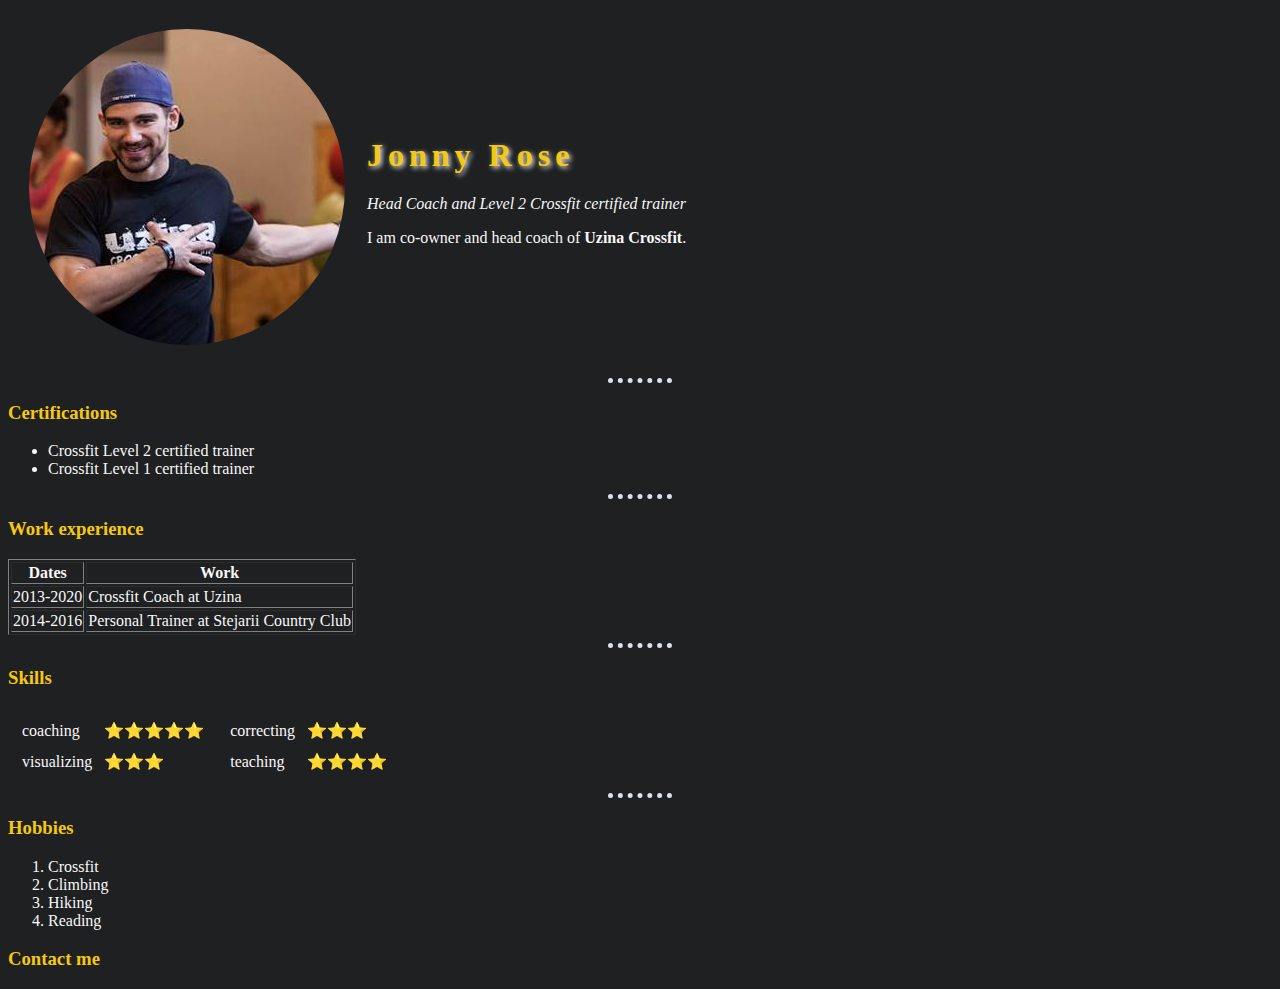
<file: index.html>
<!DOCTYPE html>
<html lang="en" dir="ltr">

<head>
  <meta charset="utf-8">
  <title>Jonny's personal site</title>
  <link rel="stylesheet" href="css/style.css">

</head>

<body>
  <table cellspacing="20">
    <tr>
      <td><img id="mainimg" src="Images/Jonny.jpg" alt="Jonny's profile picture"></td>
      <td><h1><a href="https://www.facebook.com/ionut.trandafir.54">Jonny Rose</a></h1>
      <p><em>Head Coach and Level 2 Crossfit certified trainer</em></p>
      <p>I am  co-owner and head coach of <strong><a href="https://uzina.ro">Uzina Crossfit</a></strong>.</p></td>
    </tr>
  </table>


  <hr>
  <h3>Certifications</h3>
  <ul>
    <li>Crossfit Level 2 certified trainer</li>
    <li>Crossfit Level 1 certified trainer</li>
  </ul>
<hr>
  <h3>Work experience</h3>
  <table border="1">
    <thead>
      <th>Dates</th>
      <th>Work</th>
    </thead>
    <tbody>
      <tr>
        <td>2013-2020</td>
        <td>Crossfit Coach at Uzina</td>
      </tr>
      <tr>
        <td>2014-2016</td>
        <td>Personal Trainer at Stejarii Country Club</td>
      </tr>
    </tbody>
  </table>
<hr>
  <h3>Skills</h3>
  <table>
    <tr>
      <td>
      <table cellspacing="10px">
        <tr>
          <td>coaching</td>
          <td>⭐️⭐️⭐️⭐️⭐️</td>
        </tr>
        <tr>
          <td>visualizing</td>
          <td>⭐️⭐️⭐️</td>
        </tr>
      </table>
      </td>
      <td>
      <table cellspacing="10px">
        <tr>
          <td>correcting</td>
          <td>⭐️⭐️⭐️</td>
        </tr>
        <tr>
          <td>teaching</td>
          <td>⭐️⭐️⭐️⭐️</td>
        </tr>
      </table>
      </td>
    </tr>
  </table>

  <hr>

  <h3>Hobbies</h3>
  <ol>
    <li><a href="https://crossfit.com">Crossfit</a></li>
    <li>Climbing</li>
    <li>Hiking</li>
    <li>Reading</li>
  </ol>
  <h3><a href="contact.html">Contact me</a></h3>

</body>

</html>
</file>
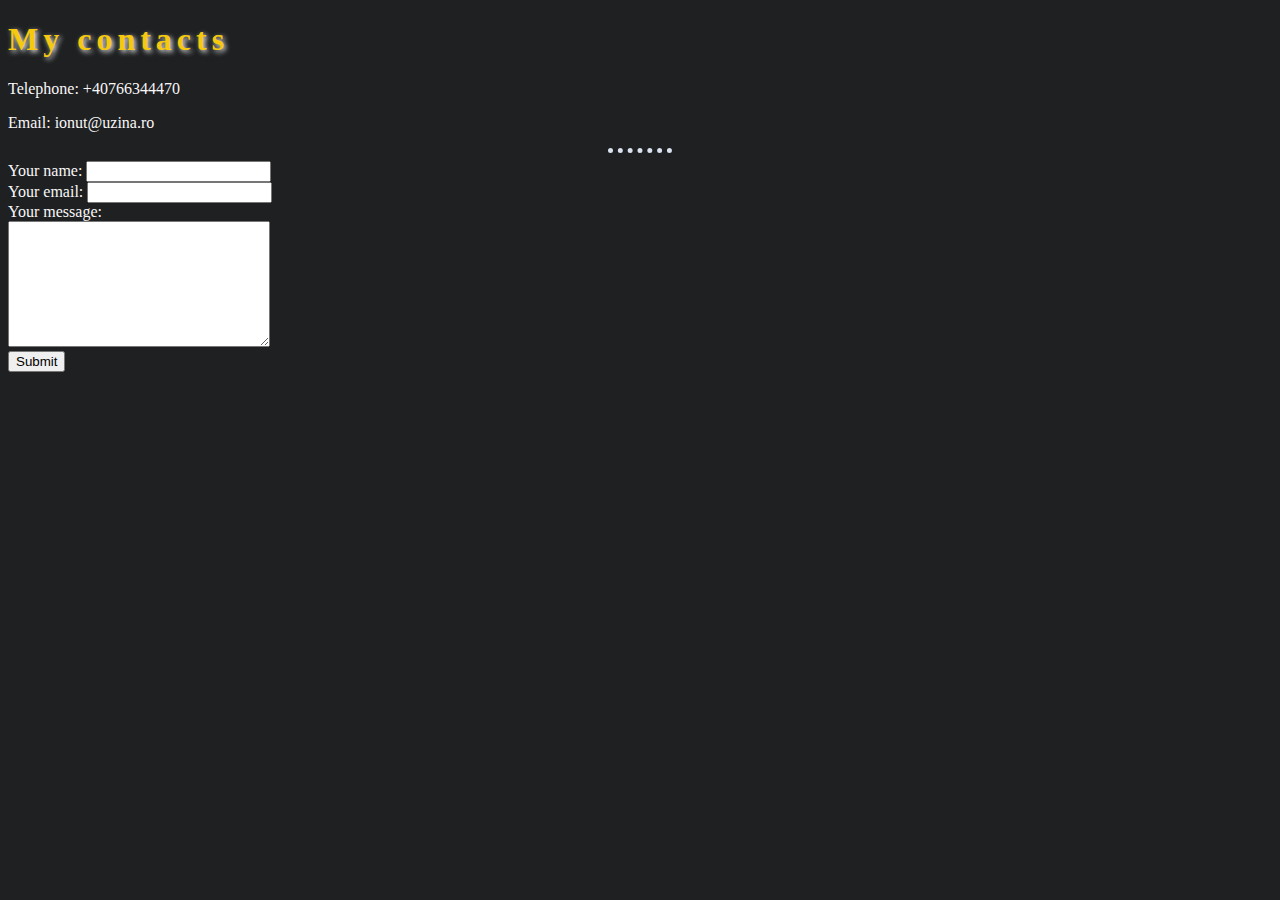
<file: contact.html>
<!DOCTYPE html>
<html lang="en" dir="ltr">
  <head>
    <meta charset="utf-8">
    <title>Jonny's contact</title>
    <link rel="stylesheet" href="css/style.css">
  </head>
  <body>
    <h1>My contacts</h1>
    <p>Telephone: +40766344470</p>
    <p>Email: ionut@uzina.ro</p>
    <hr>

    <form class="" action="mailto:ionut@uzina.ro" method="post" enctype="text/plain">
      <label>Your name:</label>
      <input type="text" name="yourName" value=""><br>
      <label>Your email:</label>
      <input type="email" name="yourEmail" value=""><br>
      <label>Your message:</label><br>
      <textarea name="yourMessage" rows="8" cols="30"></textarea><br>
      <input type="submit" name="">
    </form>

  </body>
</html>
</file>
<file: css/style.css>
body {
background-color: #1e2022;
color: #f9f7f7;
}
hr {
  border-style: none;
  border-top-style: dotted;
  border-color: #dbe2ef;
  border-width: 5px;
  width: 5%;
}
h1 {
  color: #f6c90e;
  text-shadow: 2px 2px 5px #eeeeee;
  letter-spacing: 5px;
}
h1 a {
  color: #f6c90e;
}
h3 {
  color: #f6c90e;
}
a:link {
  text-decoration: none;
  color: inherit;
}
a:visited {
  text-decoration: none;
  color: inherit;
}
a:hover {
  text-decoration: underline;
  color: #f6c90e;
}
a:active {
  text-decoration: underline;
  color: purple;
}

#mainimg {
  border-radius: 100%;
}
</file>
